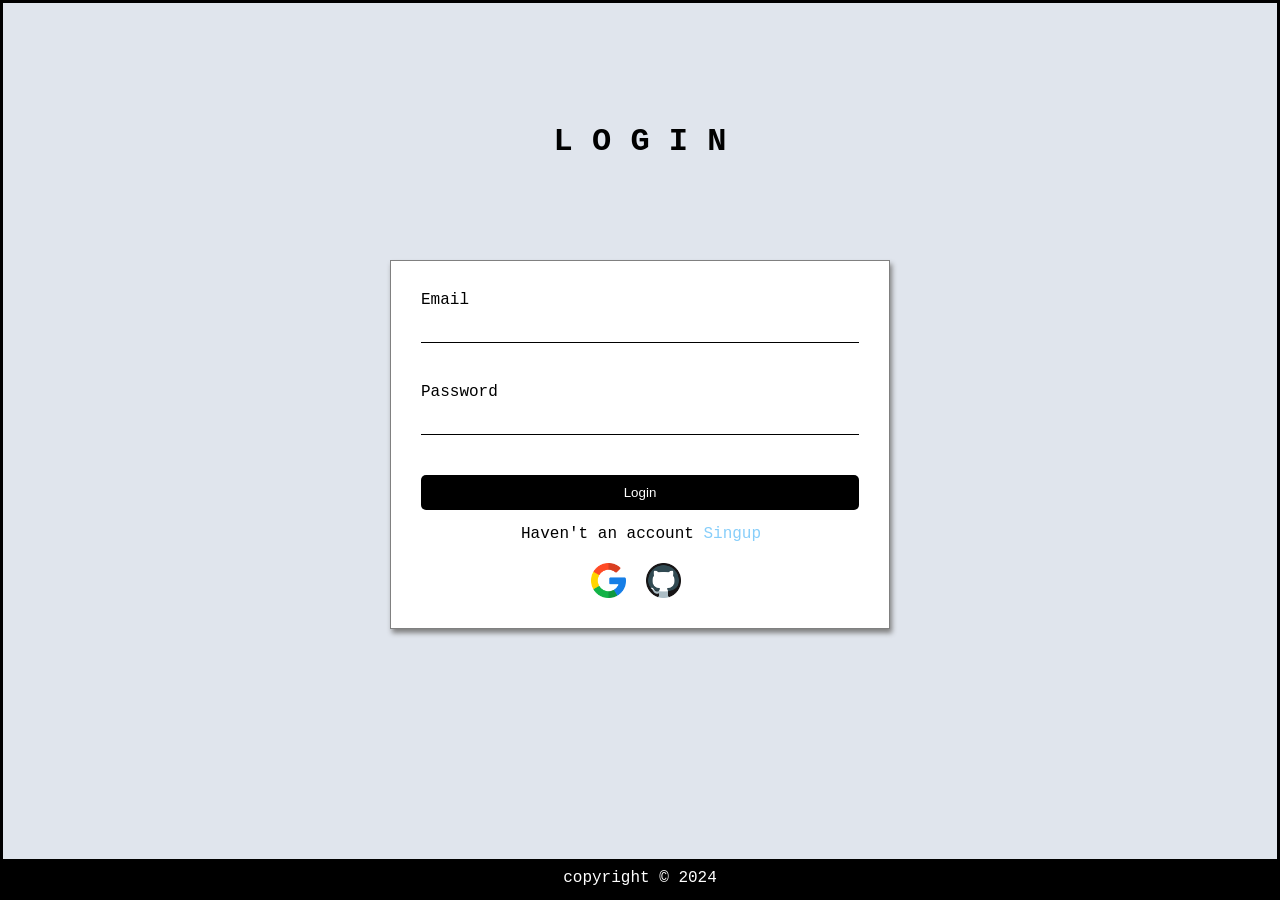
<file: index.html>
<!DOCTYPE html>
<html lang="en">

<head>
  <meta charset="UTF-8">
  <meta name="viewport" content="width=device-width, initial-scale=1.0">
  <title>Admin</title>
  <link rel="stylesheet" href="./stylesheets/css/main.css">
  <script type="module" src="./script/admin.js"></script>
</head>

<body>
  <div class="main-wrapper">
    <header>
      <nav class="main-nav">
        <ul>
          <li><a href="/admin.html">admin</a></li>
          <li><a href="/auth.html">auth</a></li>
        </ul>
      </nav>

    </header>

    <main>
      <h1>Admin page</h1>
      <h2>New product</h2>
      <div id="app">
        <form>
          <div class="form-control">
            <label for="title">Product title</label>
            <input type="text" name="title" id="title">
          </div>

          <div class="form-control">
            <label for="price">Product price</label>
            <input type="number" name="price" id="price">
          </div>

          <div class="form-control">
            <label for="description">Product description</label>
            <textarea rows="3" name="description" id="description"></textarea>
          </div>

          <button type="submit" id="admin-btn">Add</button>
        </form>
        <div class="box"></div>
      </div>
    </main>

    <footer>copyright &copy; 2024</footer>
  </div>
</body>

</html>
</file>
<file: stylesheets/css/main.css>
* {
  padding: 0;
  margin: 0;
  box-sizing: border-box;
}

input:focus,
textarea:focus,
select:focus,
button:focus,
a[href]:focus {
  outline-offset: 3px;
}

textarea {
  resize: vertical;
}

html {
  font-size: 62.5%;
}

h1,
h2,
h3,
h4,
h5,
h6 {
  margin-bottom: 0.5em;
}

body {
  font-size: 1.6rem;
  font-family: "Courier New", Courier, monospace;
}

main {
  padding: 2rem;
  flex-grow: 1;
}

.main-wrapper {
  display: flex;
  flex-direction: column;
  min-height: 100vh;
  border: solid;
}

header {
  background-color: rgb(220, 220, 220);
  padding: 1rem 2rem;
  display: flex;
  justify-content: space-between;
  align-items: center;
}

.main-nav ul {
  display: flex;
  gap: 2rem;
}

footer {
  background-color: black;
  color: white;
  text-align: center;
  padding: 1rem 2rem;
}

ul {
  list-style-type: none;
}

a,
a:visited {
  color: blue;
}

a:hover {
  text-decoration: none;
}

img {
  display: block;
  width: 100%;
}

input,
textarea {
  font-size: inherit;
  font-family: inherit;
  padding: 0.5rem;
}

form {
  max-width: 500px;
  margin: 3rem auto 0;
  padding: 30px;
  background-color: white;
  box-shadow: 2px 4px 5px gray;
}

.form-control {
  margin-bottom: 4rem;
}

.form-control label {
  display: block;
  margin-bottom: 0.5rem;
}

.form-control input {
  width: 100%;
  border: none;
  border-bottom: 1px solid;
}

.form-control input[type=number] {
  width: 100px;
}

.form-control input:focus {
  border-bottom-color: blue;
  outline: none;
}

.form-control textarea {
  width: 100%;
  border: none;
  border-bottom: 1px solid;
}

.form-control textarea:focus {
  outline: none;
  border-bottom-color: blue;
}

button {
  padding: 0.5rem 2rem;
  cursor: pointer;
}/*# sourceMappingURL=main.css.map */

#auth-btn{
  width:100%;
  border-radius: 5px;
  border: none;
  background-color: black;
  color: white;
  padding: 10px 10px;
}

#app{
  margin-top: 150px;
}
body{
  background-color:drgb(235, 230, 230)
}

.main-nav li a {
  text-decoration: none; 
  color: black;
  font-size: 18px; 
}
.login{
  margin-top: 100px;
}
main h1,h2{
  text-align: center;
}
#admin-btn{
  width: 100%;
  background-color: black;
  color: white;
  border-radius: 5px;
  padding: 10px 15px;
}
main {
  background-color: #e0e5ed;
  
}
#app{
  margin-top: 100px;
}
form{
  border: 0.5px solid gray;

}
#sinup {
  margin: 15px 0px 0px 100px;
}
form p span {
  color:lightskyblue;
}
#or{
  margin:15px 0px 0px 150px ;
  color: black;
}
.imgs img{
  width: 35px;
  
}
.imgs{
  display: flex;
  gap: 20px;
  margin: 20px 0px 0px 170px;
}
.divEl{
   display: inline-block;
   border: 0.5px solid gray;
   box-shadow: 2px 4px 5px gray;
   background: white;
   padding: 20px;
   margin: 50px 0px 0px 700px;
   border-radius: 5px;
}
</file>
